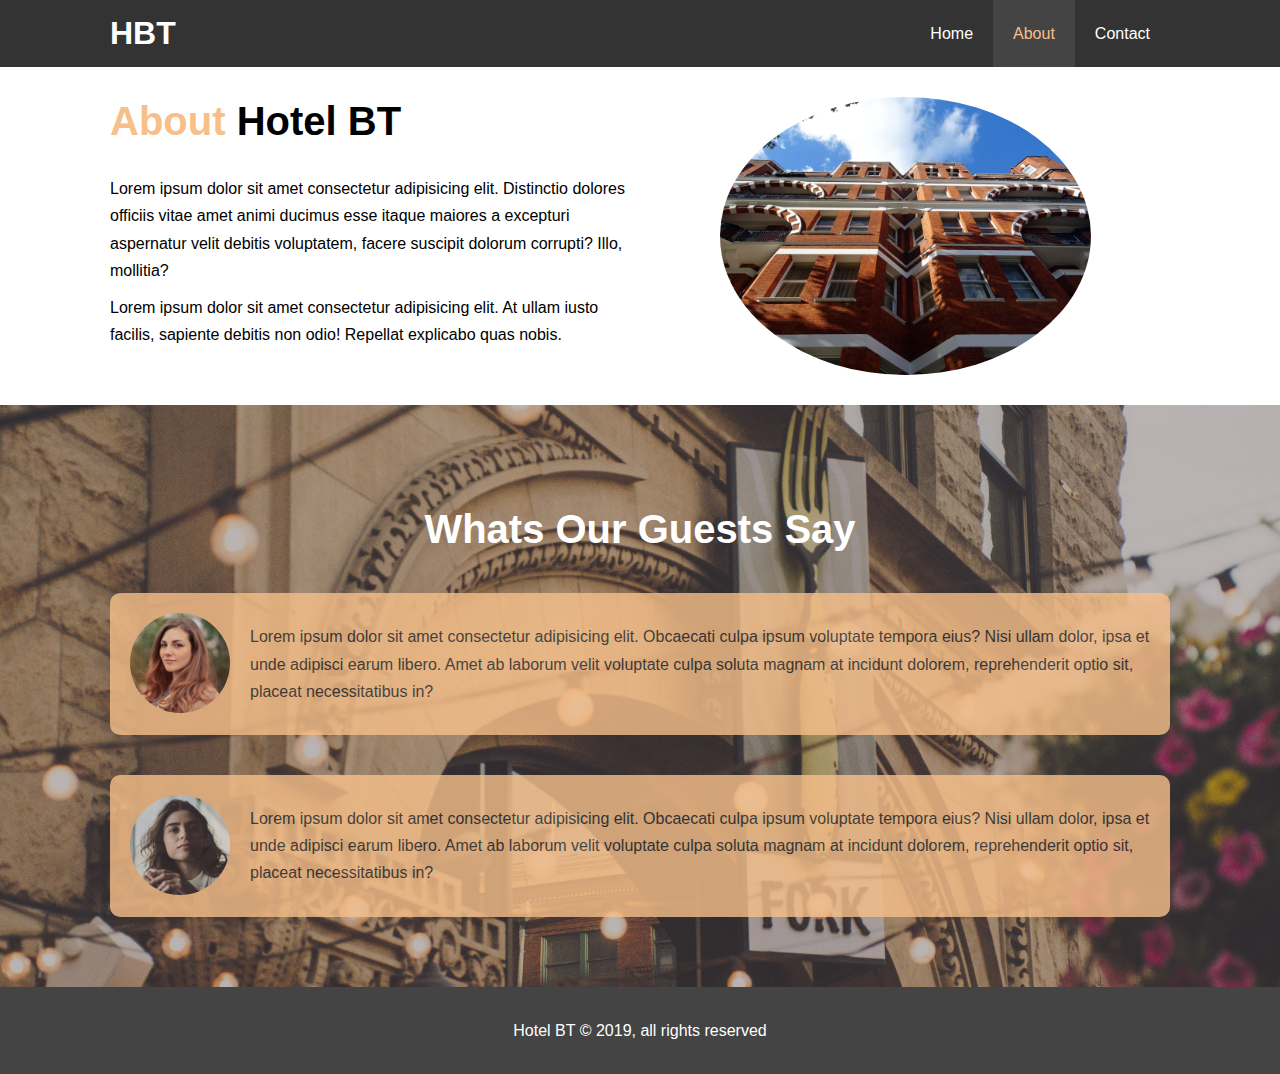
<file: about.html>
<!DOCTYPE html>
<html lang="en">

<head>
    <meta charset="UTF-8">
    <meta http-equiv="X-UA-Compatible" content="IE=edge">
    <meta name="viewport" content="width=device-width, initial-scale=1.0">
    <meta name="description" content="Welcome to the most extraordionary
     hotel in Boston Massachusetts">
    <meta name="keywords" content="hotel,boston hotel,new england hotel">
    <link rel="stylesheet" href="css/style.css">
    <link rel="stylesheet" media="screen and (max-width:768px)" href="css/mobile.css">
    <title>Hotel BT | About </title>
</head>

<body>
    <header>
        <nav id="navbar">
            <div class="container">
                <h1 class="logo"><a href="index.html">HBT</a></h1>
                <ul>
                    <li><a  href="index.html">Home</a></li>
                    <li><a class="current" href="about.html">About</a></li>
                    <li><a href="contact.html">Contact</a></li>
                </ul>
            </div>
        </nav>
       
    </header>

    <section id="about-info" class="bg-light py-3">
        <div class="container">
            <div class="info-left">
                <h1 class="l-heading"><span class="text-primary">About</span> Hotel BT</h1>
                <p>Lorem ipsum dolor sit amet consectetur adipisicing elit. Distinctio dolores officiis vitae amet animi ducimus esse itaque maiores a excepturi aspernatur velit debitis voluptatem, facere suscipit dolorum corrupti? Illo, mollitia?</p>
                <p>Lorem ipsum dolor sit amet consectetur adipisicing elit. At ullam iusto facilis, sapiente debitis non odio! Repellat explicabo quas nobis.</p>
            </div>
            <div class="info-right">
                <img src="./img/photo-2.jpg" alt="hotel">
            </div>
        </div>
    </section>
    <div class="clr"></div>
    <section id="testimonials" class="py-3">
        <div class="container">
            <h2 class="l-heading">Whats Our Guests Say</h2>
            <div class="testimonial bg-primary">
                <img src="./img/person-1.jpg" alt="alisa" >
                <p>Lorem ipsum dolor sit amet consectetur adipisicing elit. Obcaecati culpa ipsum voluptate tempora eius? Nisi ullam dolor, ipsa et unde adipisci earum libero. Amet ab laborum velit voluptate culpa soluta magnam at incidunt dolorem, reprehenderit optio sit, placeat necessitatibus in?</p>
            </div>

            <div class="testimonial bg-primary">
                <img src="./img/person-2.jpg" alt="afsana">
                <p>Lorem ipsum dolor sit amet consectetur adipisicing elit. Obcaecati culpa ipsum voluptate tempora eius? Nisi ullam
                    dolor, ipsa et unde adipisci earum libero. Amet ab laborum velit voluptate culpa soluta magnam at incidunt
                    dolorem, reprehenderit optio sit, placeat necessitatibus in?</p>
            </div>
        </div>
    </section>
    <footer id="main-footer">
        <p>Hotel BT &copy; 2019, all rights reserved </p>
    </footer>
</body>

</html>
</file>
<file: css/mobile.css>
#navbar .logo {
    float: none;
    text-align: center;

}

#navbar ul, #navbar  ul li {
    float: none;
}

#navbar ul li a {
    padding: 5px;
    border-bottom: #444 dotted 1px;
}

/* showcase */
#showcase {
    height: 100%;
}
#showcase .showcase-content  {
    padding-top: 70px;
    padding-bottom: 30px;
}

/* home info */
#home-info {
    height: 550px;
}
#home-info .info-img {
    display: none;
}

#home-info .info-content {
    float: none;
    width: 100%;
}

/* Boxeses */
.box {
    float: none;
    width: 100%;
}

/* about */
#about-info .info-right,
#about-info .info-left {
    float: none;
    width: 100%;
}
#about-info .info-right {
    margin-top: 30px;
}

.l-heading {
    text-align: center;
}

#contact-info .box {
    border-bottom: #444 dotted 1px;
}
</file>
<file: css/style.css>
/* Reset */
* {
    margin: 0;
    padding: 0;
    box-sizing: border-box;
}

/* main styling */
html,body {
    font-family: 'Segoe UI', Tahoma, Geneva, Verdana, sans-serif;
    line-height: 1.7em;
}

a {
    color: #333;
    text-decoration: none;
}

h1, h2, h3 {
    padding-bottom: 20px;
}

p {
    margin: 10px 0;
}

/* utility  classes*/
.container {
    margin: auto;
    max-width: 1100px;
    overflow: auto;
    padding: 0 20px;
}
.text-primary {
    color: #f7c08a;
}

.lead {
    font-size: 20px;
}
.btn {
    display: inline-block;
    font-size: 18px;
    color: #fff;
    background: #333;
    padding: 13px 20px;
    border: none;
    cursor: pointer;
}
.btn:hover {
    background: #f7c08a;
    color: #333;
}

.btn-light {
    background: #f4f4f4;
    color: #333;
}
.bg-dark {
    background: #333;
    color: #fff;
}
.btn-light {
    background: #f4f4f4;
    color: #333;
}
.bg-primary {
    background:#f7c08a;
    color:  #333;
}
.clr {
    clear: both;
}
.l-heading {
    font-size: 40px;
    line-height: 1.2;
}

/* padding */
.py-1 {padding: 10px 0; } 
.py-2 {padding: 20px 0; }
.py-3 {padding: 30px 0; }

    
/* Navbar */
#navbar {
    background: #333;
    color: #fff;
    overflow: auto;
}

#navbar a {
    color: #fff;
}


#navbar .logo {
    float: left;
    padding-top: 20px;
}

#navbar ul {
    list-style: none;
    float: right;
}
#navbar ul li {
    float: left;
}

#navbar ul li a {
    display:block;
    padding: 20px;
    text-align: center;
}
#navbar ul li a:hover,
#navbar ul li a.current {
    background: #444;
    color: #f7c08a;
}

/* SHOWCASE */
#showcase {
    background: url(../img/showcase.jpg) no-repeat center center/cover;
    height: 600px;
} 

#showcase .showcase-content  {
    color: #fff;
    text-align: center;
    padding-top: 170px;
}

#showcase .showcase-content h1 {
    font-size: 60px;
    line-height: 1.2em;
}
#showcase .showcase-content p {
    padding-bottom: 20px;
    line-height: 1.7em;
}

/* Home info */
#home-info {
    height: 450px;
}

#home-info .info-img {
    float:left;
    width: 50%;
    background: url(../img/photo-1.jpg) no-repeat;
    min-height: 100%;
}

#home-info .info-content {
    float: right;
    width: 50%;
    height: 100%;
    text-align: center;
    padding: 50px 30px;
    overflow: hidden;

}
#home-info .info-content p {
    padding-bottom: 30px;
}

/* features */

.box {
    float: left;
    width: 33.3%;
    padding: 50px;
    text-align: center;
}
.box i {
    margin-bottom: 10px;
}
/* about info */
#about-info  .info-right {
    float: right;
    width: 50%;
    min-height: 100%;

}
#about-info  .info-right img {

    display: block;
    margin:auto;
    width: 70%;
    border-radius: 50%;
}
#about-info  .info-left {
    float: left;
    width: 50%;
    min-height: 100%;
}

/* Testimonials */
 #testimonials{
    height: 100%;
    background: url(../img/test-bg.jpg) no-repeat center center/cover;
    padding-top: 100px;
}
  #testimonials h2 {
      color: #fff;
      text-align: center;
      padding-bottom: 40px;
  }
  #testimonials .testimonial {
      padding: 20px;
      margin-bottom: 40px;
      border-radius: 10px;
      opacity: 0.8;
  }

 #testimonials .testimonial img {
     width: 100px;
     float: left;
     margin-right: 20px;
     border-radius: 50%;
 }
 /* contact form */
 #contact-form .form-group {
     margin-bottom: 20px;
 }
 #contact-form label {
     display: block;
     margin-bottom: 5px;

 }
  #contact-form input, 
  #contact-form textarea {
      width: 100%;
      padding: 10px;
      border: 1px #ddd solid;
  }

  #contact-form textarea  {
      height: 200px;
  }
  #contact-form input:focus, 
  #contact-form textarea:focus {
      outline: none;
      border-color: #f7c08a;

  }


/* /* footer */
#main-footer {
    text-align: center;
    background: #444;
    color: #fff;
    padding: 20px;
}
</file>
